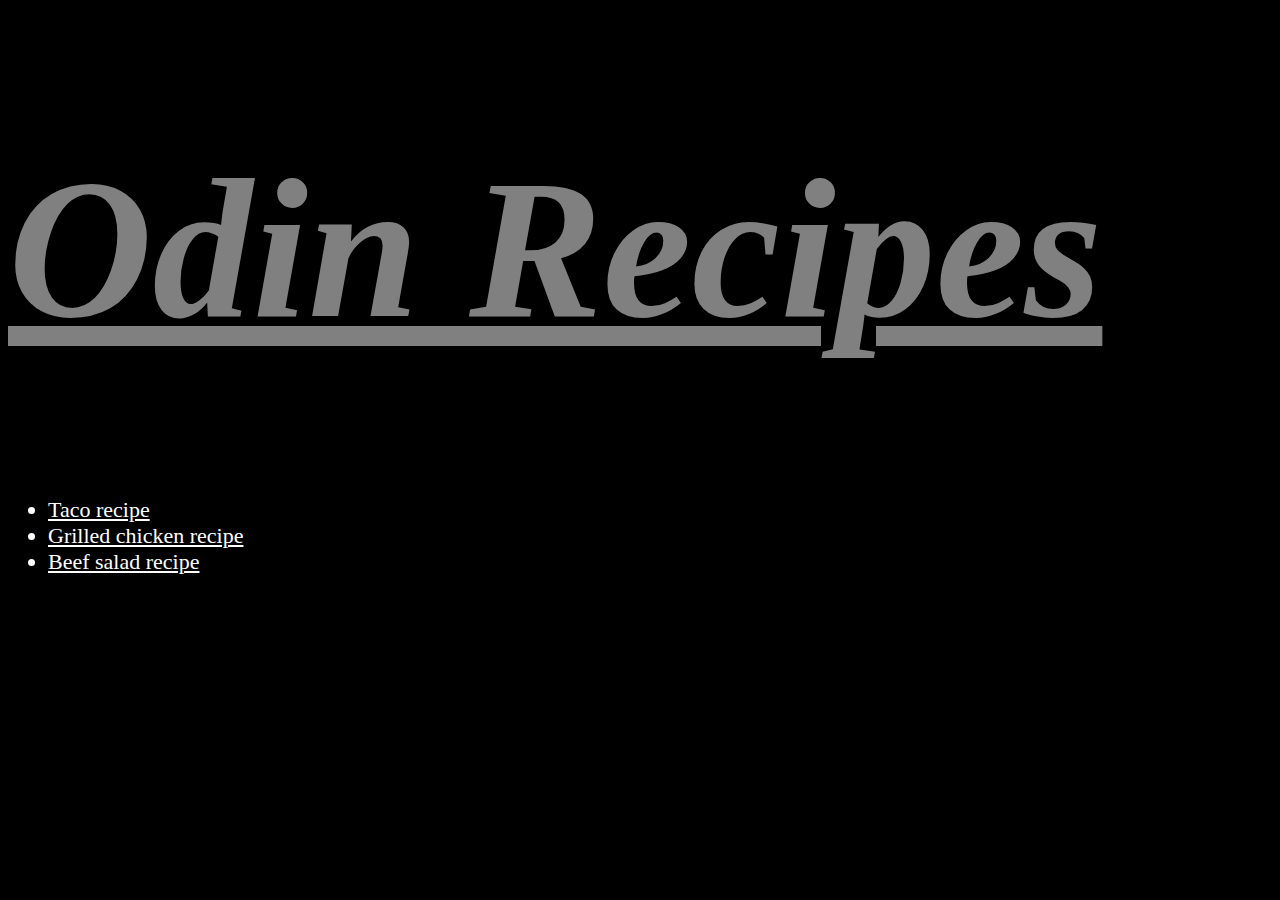
<file: index.html>
<!DOCTYPE html>
<html lang="en">
<head>
    <meta charset="UTF-8">
    <meta name="viewport" content="width=device-width, initial-scale=1.0">
    <title>Odin recipe site</title>
    <link rel="stylesheet" href="style.css"/>
</head>
<style>
    h1 {
    font-size: 200px;
    font-style: oblique;
    color: grey;
    text-decoration: underline; }
    * {
        font-size: 22px;
    }
</style>
<body>
    <h1>Odin Recipes</h1>
   <ul>
    <li><a href="./recipes/taco.html"> Taco recipe </a></li>
    <li><a href="./recipes/grilled_chicken.html">Grilled chicken recipe</a></li>
    <li><a href="./recipes/thai_beef_salad.html">Beef salad recipe</a></li>
   </ul>
</body>
</html>
</file>
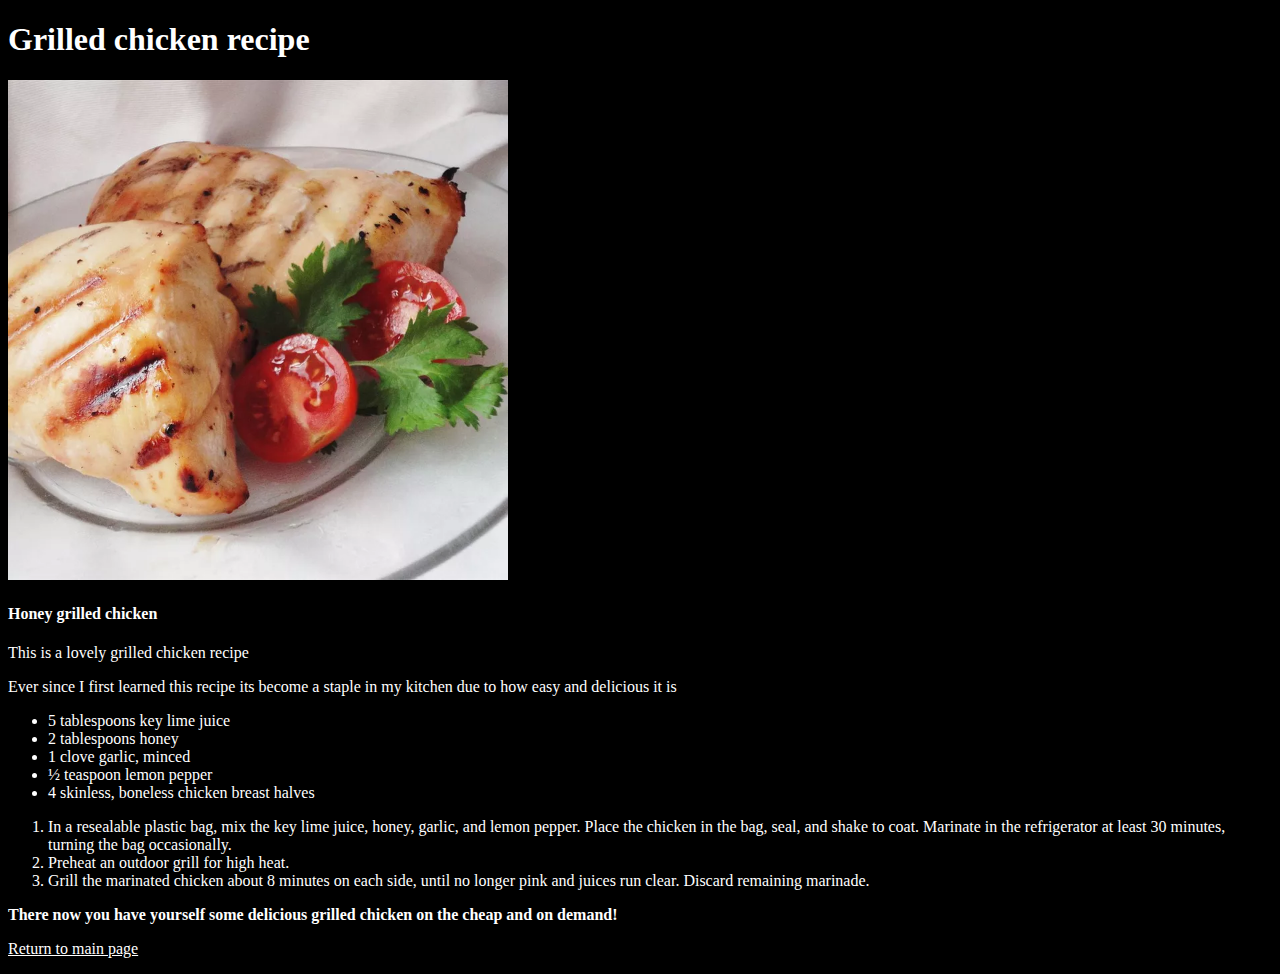
<file: recipes/grilled_chicken.html>
<!DOCTYPE html>
<html lang="en">
<head>
    <meta charset="UTF-8">
    <meta name="viewport" content="width=device-width, initial-scale=1.0">
    <title>Grilled chicken</title>
    <link rel="stylesheet" href="../style.css"/>
</head>
<body>
    <h1>Grilled chicken recipe</h1>
    <img src="../img/grilled_chicken.png" alt="Picture of grilled chicken" width="500">
    <p><h4>Honey grilled chicken</h4></p>
    <p>This is a lovely grilled chicken recipe</p>
    <p>Ever since I first learned this recipe its become a staple
        in my kitchen due to how easy and delicious it is </p>
    <ul>
        <li>5 tablespoons key lime juice</li>
        <li>2 tablespoons honey</li>
        <li>1 clove garlic, minced</li>
        <li>½ teaspoon lemon pepper</li>
        <li>4 skinless, boneless chicken breast halves</li>
    </ul>    
    <ol>
        <li>In a resealable plastic bag, mix the key lime juice, honey, 
            garlic, and lemon pepper. Place the chicken in the bag, seal, 
            and shake to coat. Marinate in the refrigerator at least 
            30 minutes, turning the bag occasionally.</li>
        <li>Preheat an outdoor grill for high heat.</li>  
        <li>Grill the marinated chicken about 8 minutes on each side, 
            until no longer pink and juices run clear. Discard remaining 
            marinade.</li>      
    </ol>
    <p><strong> There now you have yourself some delicious grilled chicken
         on the cheap and on demand! </strong></p>
<p><a href="../index.html">Return to main page</a></p>
</body>
</html>
</file>
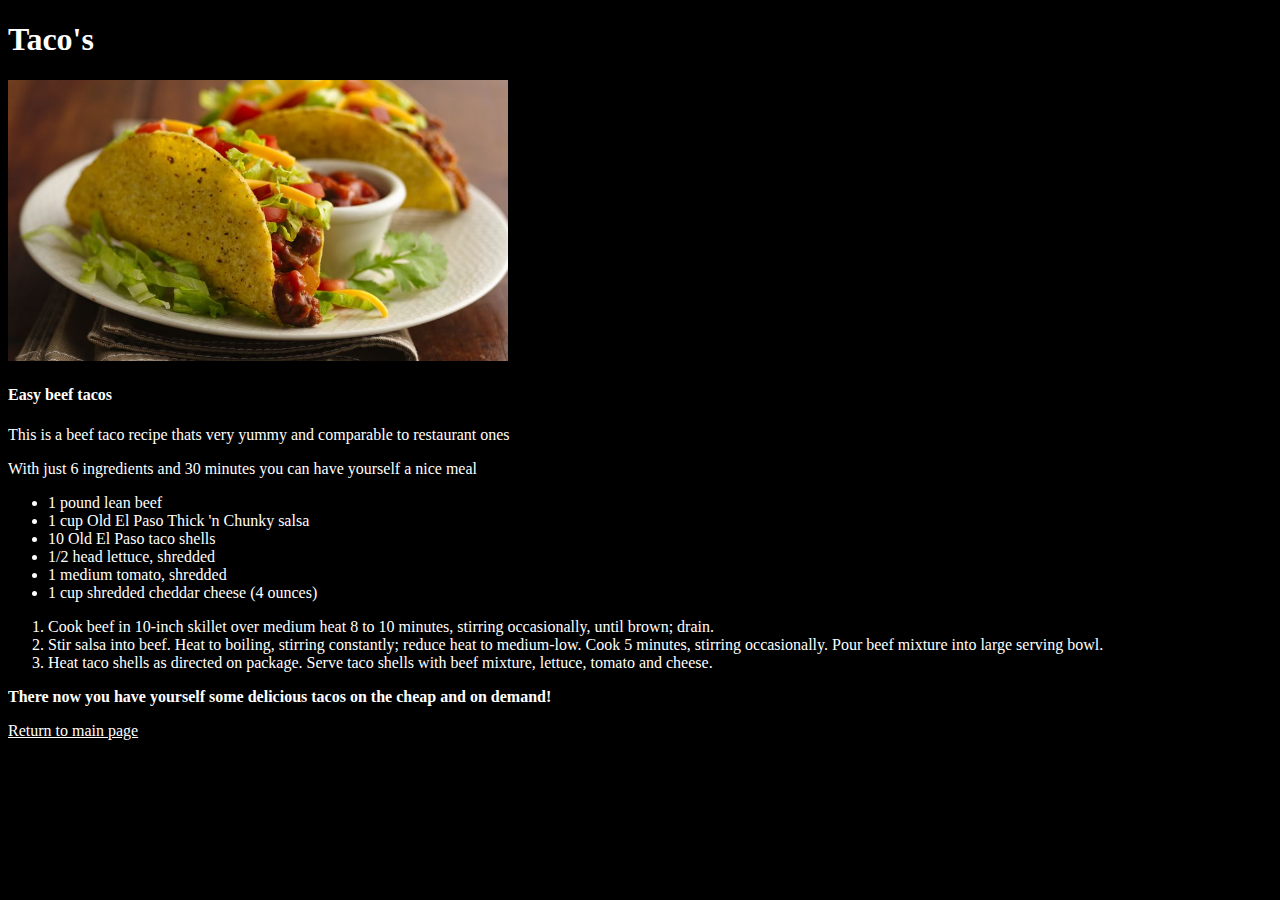
<file: recipes/taco.html>
<!DOCTYPE html>
<html lang="en">
<head>
    <meta charset="UTF-8">
    <meta name="viewport" content="width=device-width, initial-scale=1.0">
    <title>Taco</title>
</head>
<body>
    <h1>Taco's</h1>
    <img src="../img/taco.jpg" alt="Picture of a taco" width="500">
    <p><h4>Easy beef tacos</h4></p>
    <p>This is a beef taco recipe thats very yummy and 
        comparable to restaurant ones</p>
    <p>With just 6 ingredients and 30 minutes you can have 
        yourself a nice meal</p>
    <ul>
        <li>1 pound lean beef</li>
        <li>1 cup Old El Paso Thick 'n Chunky salsa</li>
        <li>10 Old El Paso taco shells</li>
        <li>1/2 head lettuce, shredded</li>
        <li>1 medium tomato, shredded</li>
        <li>1 cup shredded cheddar cheese (4 ounces) </li>
        <link rel="stylesheet" href="../style.css"/>
    </ul>    
    <ol>
        <li>Cook beef in 10-inch skillet over medium heat 8 to 10 minutes, 
            stirring occasionally, until brown; drain.</li>
        <li>Stir salsa into beef. Heat to boiling, stirring constantly; 
            reduce heat to medium-low. Cook 5 minutes, stirring 
            occasionally. Pour beef mixture into large serving bowl.</li>  
        <li>Heat taco shells as directed on package. Serve taco shells with
             beef mixture, lettuce, tomato and cheese.</li>      
    </ol>
    <p><strong> There now you have yourself some delicious tacos on the 
        cheap and on demand! </strong></p>
<p><a href="../index.html">Return to main page</a></p>
</body>
</html>
</file>
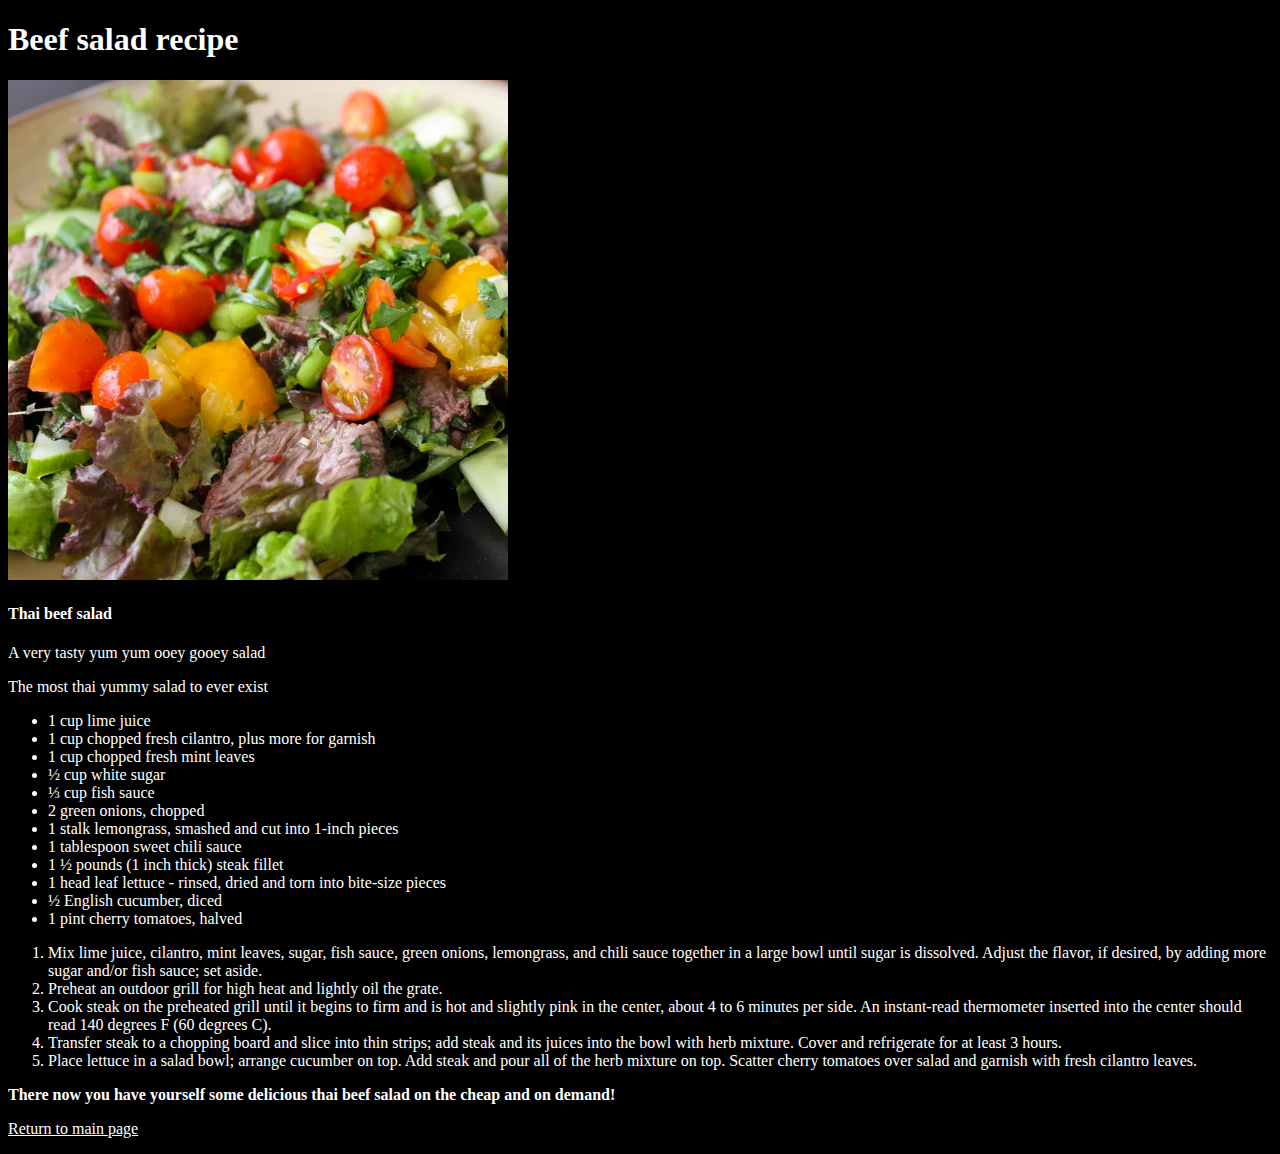
<file: recipes/thai_beef_salad.html>
<!DOCTYPE html>
<html lang="en">
<head>
    <meta charset="UTF-8">
    <meta name="viewport" content="width=device-width, initial-scale=1.0">
    <title>Beef salad</title>
    <link rel="stylesheet" href="../style.css"/>
</head>
<body>
    <h1>Beef salad recipe</h1>
    <img src="../img/beef_salad.png" alt="Picture of beef salad" width="500">
    <p><h4>Thai beef salad</h4></p>
    <p>A very tasty yum yum ooey gooey salad</p>
    <p>The most thai yummy salad to ever exist</p>
    <ul>
        <li>1 cup lime juice</li>
        <li>1 cup chopped fresh cilantro, plus more for garnish</li>
        <li>1 cup chopped fresh mint leaves</li>
        <li>½ cup white sugar</li>
        <li>⅓ cup fish sauce</li>
        <li>2 green onions, chopped</li>
        <li>1 stalk lemongrass, smashed and cut into 1-inch pieces</li>
        <li>1 tablespoon sweet chili sauce</li>
        <li>1 ½ pounds (1 inch thick) steak fillet</li>
        <li>1 head leaf lettuce - rinsed, dried and torn into bite-size pieces</li>
        <li>½ English cucumber, diced</li>
        <li>1 pint cherry tomatoes, halved</li>
    </ul>    
    <ol>
        <li>Mix lime juice, cilantro, mint leaves, sugar, fish sauce, 
            green onions, lemongrass, and chili sauce together in a 
            large bowl until sugar is dissolved. Adjust the flavor, 
            if desired, by adding more sugar and/or fish sauce; set aside.</li>
        <li>Preheat an outdoor grill for high heat and lightly oil the 
            grate.</li>  
        <li>Cook steak on the preheated grill until it begins to firm 
            and is hot and slightly pink in the center, about 4 to 6 
            minutes per side. An instant-read thermometer inserted into 
            the center should read 140 degrees F (60 degrees C).</li> 
        <li>Transfer steak to a chopping board and slice into thin strips; 
            add steak and its juices into the bowl with herb mixture. 
            Cover and refrigerate for at least 3 hours.</li>   
        <li>Place lettuce in a salad bowl; arrange cucumber on top. 
            Add steak and pour all of the herb mixture on top. Scatter 
            cherry tomatoes over salad and garnish with fresh cilantro 
            leaves.</li>          
    </ol>
    <p><strong> There now you have yourself some delicious thai beef salad
         on the cheap and on demand! </strong></p>
<p><a href="../index.html">Return to main page</a></p>
</body>
</html>
</file>
<file: style.css>
body {
    background-color: rgb(0, 0, 0);
}

* {
    color: white;
}
</file>
